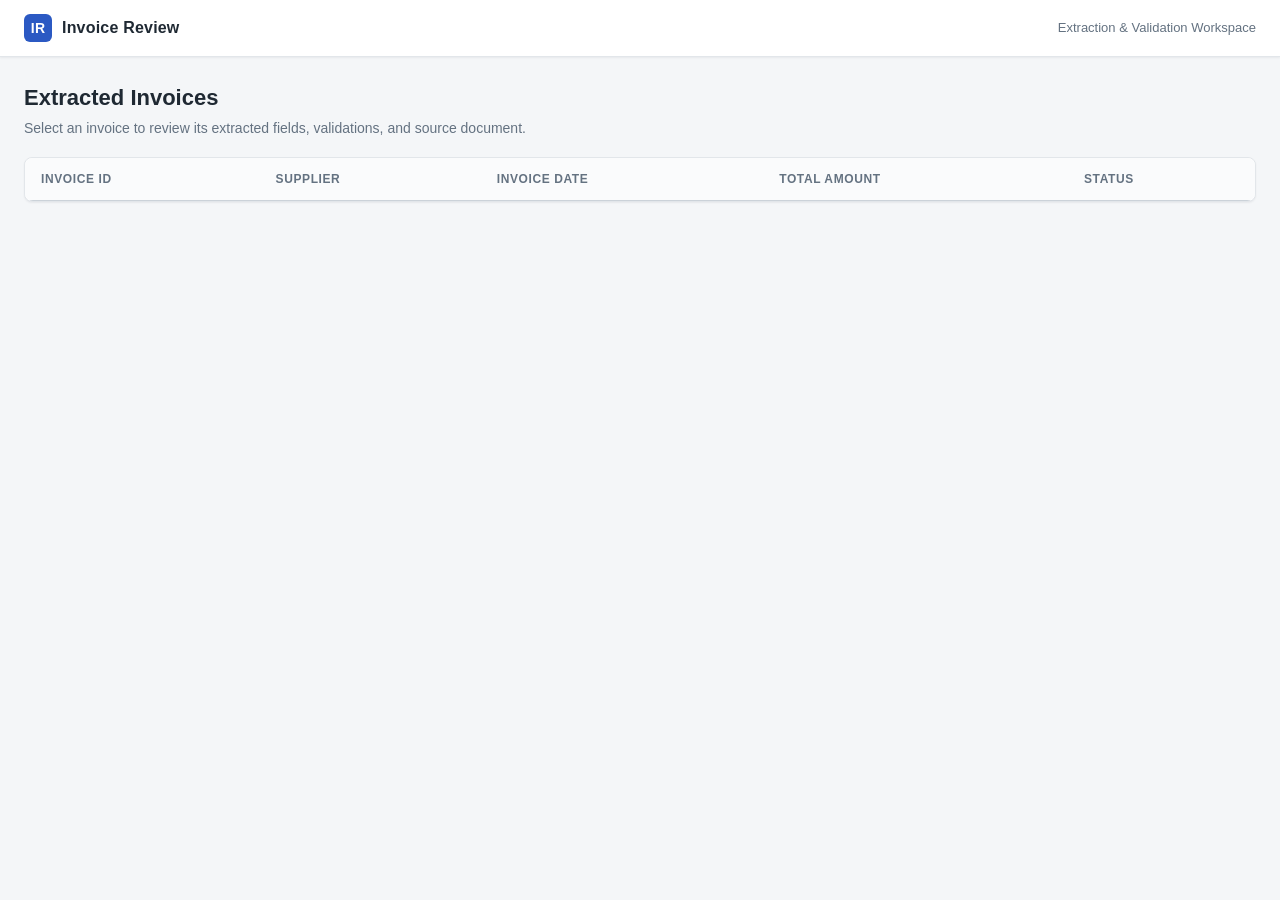
<file: index.html>
<!DOCTYPE html>
<html lang="en">
  <head>
    <meta charset="UTF-8" />
    <meta name="viewport" content="width=device-width, initial-scale=1.0" />
    <title>Invoice Review — Overview</title>
    <link rel="stylesheet" href="styles.css?v=8" />
  </head>
  <body data-page="overview">
    <header class="app-bar">
      <div class="app-bar__brand">
        <span class="app-bar__logo">IR</span>
        <span>Invoice Review</span>
      </div>
      <div class="app-bar__meta">Extraction &amp; Validation Workspace</div>
    </header>

    <main class="container">
      <div class="page-head">
        <div>
          <h1 class="page-title">Extracted Invoices</h1>
          <p class="page-subtitle">
            Select an invoice to review its extracted fields, validations, and
            source document.
          </p>
        </div>
      </div>

      <div id="overview-notice" class="notice" role="status"></div>

      <div class="card">
        <div class="table-wrap">
          <table class="data" aria-label="Extracted invoices">
            <thead>
              <tr>
                <th>Invoice ID</th>
                <th>Supplier</th>
                <th>Invoice Date</th>
                <th>Total Amount</th>
                <th>Status</th>
              </tr>
            </thead>
            <tbody id="invoice-list">
              <tr class="skeleton-row">
                <td colspan="5">
                  <div class="state">
                    <span class="spinner"></span> Loading invoices…
                  </div>
                </td>
              </tr>
            </tbody>
          </table>
        </div>
      </div>
    </main>

    <div id="toast-container" class="toast-container" aria-live="polite"></div>

    <script src="mock-data.js?v=8"></script>
    <script src="app.js?v=8"></script>
  </body>
</html>
</file>
<file: styles.css>
/* ============================================================
   Invoice Review — Enterprise UI
   Vanilla CSS, no frameworks. Shared across both pages.
   ============================================================ */

:root {
  --color-bg: #f4f6f8;
  --color-surface: #ffffff;
  --color-border: #e2e6ea;
  --color-border-strong: #cbd2d9;
  --color-text: #1f2933;
  --color-text-muted: #647281;
  --color-text-faint: #9aa5b1;
  --color-brand: #2b59c3;
  --color-brand-dark: #1e3f8f;
  --color-row-hover: #f0f4ff;

  --status-approved-bg: #e3f6ec;
  --status-approved-fg: #1b7a45;
  --status-pending-bg: #fff5e0;
  --status-pending-fg: #9a6700;
  --status-error-bg: #fdecea;
  --status-error-fg: #b42318;

  /* Semantic tokens (spec) */
  --bg-success: #e3f6ec;
  --text-success: #1b7a45;
  --border-success: #a7e0c0;
  --bg-warning: #fff5e0;
  --text-warning: #9a6700;
  --border-warning: #f0d59a;
  --bg-danger: #fdecea;
  --text-danger: #b42318;
  --border-danger: #f3b4ad;
  --bg-accent: #e7efff;
  --text-accent: #1e3f8f;
  --border-accent: #b9ccf2;
  --fill-primary: #2b59c3;
  --fill-primary-hover: #234aa0;
  --fill-disabled: #e7ebf0;
  --on-primary: #ffffff;

  --radius: 8px;
  --shadow-sm: 0 1px 2px rgba(15, 23, 42, 0.06);
  --shadow-md: 0 4px 12px rgba(15, 23, 42, 0.08);
  --font: -apple-system, BlinkMacSystemFont, "Segoe UI", Roboto, Helvetica,
    Arial, sans-serif;
}

* {
  box-sizing: border-box;
}

/* Hiding must win over component display rules (e.g. .pdf-placeholder's
   display:flex). Both the native attribute and the explicit class work. */
[hidden],
.is-hidden {
  display: none !important;
}

html,
body {
  margin: 0;
  padding: 0;
}

body {
  font-family: var(--font);
  color: var(--color-text);
  background: var(--color-bg);
  font-size: 15px;
  line-height: 1.5;
  -webkit-font-smoothing: antialiased;
}

/* -------------------- App bar -------------------- */
.app-bar {
  display: flex;
  align-items: center;
  justify-content: space-between;
  gap: 16px;
  padding: 14px 24px;
  background: var(--color-surface);
  border-bottom: 1px solid var(--color-border);
  box-shadow: var(--shadow-sm);
  position: sticky;
  top: 0;
  z-index: 10;
}

.app-bar__brand {
  display: flex;
  align-items: center;
  gap: 10px;
  font-weight: 700;
  font-size: 16px;
  letter-spacing: 0.2px;
}

.app-bar__logo {
  display: inline-flex;
  align-items: center;
  justify-content: center;
  width: 28px;
  height: 28px;
  border-radius: 6px;
  background: var(--color-brand);
  color: #fff;
  font-size: 14px;
  font-weight: 700;
}

.app-bar__meta {
  color: var(--color-text-muted);
  font-size: 13px;
}

.back-link {
  display: inline-flex;
  align-items: center;
  gap: 6px;
  color: var(--color-brand);
  text-decoration: none;
  font-weight: 600;
  font-size: 14px;
}

.back-link:hover {
  text-decoration: underline;
}

/* -------------------- Layout -------------------- */
.container {
  max-width: 1320px;
  margin: 0 auto;
  padding: 24px;
}

.page-head {
  display: flex;
  align-items: flex-end;
  justify-content: space-between;
  gap: 16px;
  margin-bottom: 18px;
  flex-wrap: wrap;
}

.page-title {
  margin: 0;
  font-size: 22px;
  font-weight: 700;
}

.page-subtitle {
  margin: 4px 0 0;
  color: var(--color-text-muted);
  font-size: 14px;
}

/* -------------------- Notice banner -------------------- */
.notice {
  display: none;
  align-items: center;
  gap: 8px;
  padding: 10px 14px;
  margin-bottom: 16px;
  border-radius: var(--radius);
  background: var(--status-pending-bg);
  color: var(--status-pending-fg);
  border: 1px solid #f3dca0;
  font-size: 13px;
}

.notice.is-visible {
  display: flex;
}

/* -------------------- Card / panel -------------------- */
.card {
  background: var(--color-surface);
  border: 1px solid var(--color-border);
  border-radius: var(--radius);
  box-shadow: var(--shadow-sm);
}

.panel {
  background: var(--color-surface);
  border: 1px solid var(--color-border);
  border-radius: var(--radius);
  box-shadow: var(--shadow-sm);
  display: flex;
  flex-direction: column;
  min-height: 0;
}

.panel__head {
  padding: 14px 18px;
  border-bottom: 1px solid var(--color-border);
  font-weight: 600;
  font-size: 14px;
  letter-spacing: 0.2px;
  display: flex;
  align-items: center;
  justify-content: space-between;
  gap: 8px;
}

.panel__body {
  padding: 18px;
  overflow: auto;
}

/* -------------------- Data table -------------------- */
.table-wrap {
  width: 100%;
  overflow-x: auto;
  border-radius: var(--radius);
}

table.data {
  width: 100%;
  border-collapse: collapse;
  font-size: 14px;
  min-width: 720px;
}

table.data thead th {
  text-align: left;
  padding: 12px 16px;
  background: #fafbfc;
  border-bottom: 1px solid var(--color-border-strong);
  color: var(--color-text-muted);
  font-weight: 600;
  font-size: 12px;
  text-transform: uppercase;
  letter-spacing: 0.6px;
  white-space: nowrap;
}

table.data tbody td {
  padding: 14px 16px;
  border-bottom: 1px solid var(--color-border);
  vertical-align: middle;
}

table.data tbody tr {
  cursor: pointer;
  transition: background 0.12s ease;
}

table.data tbody tr:hover {
  background: var(--color-row-hover);
}

table.data tbody tr:focus-visible {
  outline: 2px solid var(--color-brand);
  outline-offset: -2px;
}

.cell-id {
  font-family: ui-monospace, SFMono-Regular, Menlo, Consolas, monospace;
  font-size: 13px;
  color: var(--color-brand-dark);
  font-weight: 600;
}

.cell-amount {
  font-variant-numeric: tabular-nums;
  font-weight: 600;
  white-space: nowrap;
}

.text-muted {
  color: var(--color-text-muted);
}

/* -------------------- Status badge -------------------- */
.badge {
  display: inline-flex;
  align-items: center;
  gap: 6px;
  padding: 3px 10px;
  border-radius: 999px;
  font-size: 12px;
  font-weight: 600;
  line-height: 1.6;
  white-space: nowrap;
  text-transform: capitalize;
}

.badge::before {
  content: "";
  width: 7px;
  height: 7px;
  border-radius: 50%;
  background: currentColor;
}

.badge--approved {
  background: var(--status-approved-bg);
  color: var(--status-approved-fg);
}

.badge--pending {
  background: var(--status-pending-bg);
  color: var(--status-pending-fg);
}

.badge--error {
  background: var(--status-error-bg);
  color: var(--status-error-fg);
}

/* -------------------- Review grid -------------------- */
.review-grid {
  display: grid;
  grid-template-columns: minmax(280px, 1fr) minmax(280px, 1fr) minmax(360px, 1.4fr);
  gap: 18px;
  align-items: start;
}

/* -------------------- Line items table -------------------- */
table.line-items {
  width: 100%;
  border-collapse: collapse;
  font-size: 13px;
  margin-top: 8px;
}

table.line-items th,
table.line-items td {
  padding: 8px 10px;
  border-bottom: 1px solid var(--color-border);
  text-align: left;
}

table.line-items th {
  color: var(--color-text-muted);
  font-weight: 600;
  font-size: 11px;
  text-transform: uppercase;
  letter-spacing: 0.5px;
}

table.line-items td.num,
table.line-items th.num {
  text-align: right;
  font-variant-numeric: tabular-nums;
}

/* -------------------- Validation list -------------------- */
.validation-summary {
  display: flex;
  gap: 8px;
  flex-wrap: wrap;
  margin-bottom: 14px;
}

.validation-list {
  list-style: none;
  margin: 0;
  padding: 0;
  display: flex;
  flex-direction: column;
  gap: 10px;
}

.validation-item {
  display: flex;
  align-items: center;
  gap: 12px;
  padding: 10px 2px;
  border: none;
  border-radius: 0;
  background: transparent;
}

/* Failed rows: full-bleed tinted background extending to the card edges.
   The validation panel body uses 18px horizontal padding. */
.validation-item--fail {
  background: var(--bg-danger);
  margin: 0 -18px;
  padding: 10px 18px;
  border-radius: 6px;
}

.validation-item__icon {
  flex: none;
  width: 22px;
  height: 22px;
  border-radius: 50%;
  display: inline-flex;
  align-items: center;
  justify-content: center;
  font-size: 13px;
  font-weight: 700;
  color: #fff;
}

.validation-item--pass .validation-item__icon {
  background: var(--status-approved-fg);
}
.validation-item--warn .validation-item__icon {
  background: var(--status-pending-fg);
}
.validation-item--fail .validation-item__icon {
  background: var(--status-error-fg);
}
.validation-item--na .validation-item__icon {
  background: var(--color-text-faint);
}

.validation-item__body {
  min-width: 0;
  flex: 1 1 auto;
}

/* Pass / Fail / Not-evaluated result pill on the right of each rule */
.validation-result {
  flex: none;
  display: inline-flex;
  align-items: center;
  padding: 3px 10px;
  border-radius: 999px;
  font-size: 12px;
  font-weight: 700;
  white-space: nowrap;
}
.validation-result--pass {
  background: var(--status-approved-bg);
  color: var(--status-approved-fg);
}
.validation-result--fail {
  background: var(--status-error-bg);
  color: var(--status-error-fg);
}
.validation-result--na {
  background: #eef1f4;
  color: var(--color-text-muted);
}

.validation-item__rule {
  font-weight: 600;
  font-size: 14px;
}

.validation-item__msg {
  color: var(--color-text-muted);
  font-size: 13px;
  margin-top: 2px;
  word-break: break-word;
}

/* -------------------- PDF preview -------------------- */
/* Reads top-to-bottom: filename -> preview area -> page controls. */
.pdf-panel .panel__body {
  background: #525659;
  display: flex;
  flex-direction: column;
  gap: 12px;
  padding: 16px;
  min-height: 480px;
}

/* Middle preview region — holds the placeholder, then the canvas. */
.pdf-preview-area {
  flex: 1 1 auto;
  display: flex;
  flex-direction: column;
  align-items: center;
  justify-content: center;
  width: 100%;
  min-height: 0;
}

.pdf-toolbar {
  display: flex;
  align-items: center;
  justify-content: center;
  gap: 10px;
  color: #e4e7eb;
  font-size: 13px;
  width: 100%;
}

.pdf-toolbar button {
  border: 1px solid #6b7280;
  background: #3f4448;
  color: #fff;
  border-radius: 6px;
  padding: 4px 10px;
  font-size: 13px;
  cursor: pointer;
}

.pdf-toolbar button:disabled {
  opacity: 0.45;
  cursor: not-allowed;
}

.pdf-canvas-wrap {
  width: 100%;
  overflow: auto;
  display: flex;
  justify-content: center;
}

canvas#pdf-canvas {
  background: #fff;
  box-shadow: var(--shadow-md);
  max-width: 100%;
  height: auto;
}

.pdf-status {
  color: #e4e7eb;
  font-size: 13px;
  text-align: center;
}

.pdf-status a {
  color: #cdd9ff;
}

/* -------------------- Loading / empty states -------------------- */
.state {
  padding: 40px 16px;
  text-align: center;
  color: var(--color-text-muted);
  font-size: 14px;
}

.spinner {
  display: inline-block;
  width: 18px;
  height: 18px;
  border: 2px solid var(--color-border-strong);
  border-top-color: var(--color-brand);
  border-radius: 50%;
  animation: spin 0.7s linear infinite;
  vertical-align: middle;
  margin-right: 8px;
}

@keyframes spin {
  to {
    transform: rotate(360deg);
  }
}

.skeleton-row td {
  padding: 16px;
}

.skeleton-bar {
  height: 12px;
  border-radius: 6px;
  background: linear-gradient(90deg, #eef1f4 25%, #e2e6ea 37%, #eef1f4 63%);
  background-size: 400% 100%;
  animation: shimmer 1.4s ease infinite;
}

@keyframes shimmer {
  0% {
    background-position: 100% 0;
  }
  100% {
    background-position: -100% 0;
  }
}

/* -------------------- Page actions / Save bar -------------------- */
.page-actions {
  display: flex;
  align-items: center;
  gap: 12px;
}

.unsaved-indicator {
  display: none;
  align-items: center;
  gap: 6px;
  color: var(--status-pending-fg);
  font-size: 13px;
  font-weight: 600;
}

.unsaved-indicator.is-visible {
  display: inline-flex;
}

.unsaved-indicator::before {
  content: "";
  width: 8px;
  height: 8px;
  border-radius: 50%;
  background: var(--status-pending-fg);
}

.btn {
  appearance: none;
  border: 1px solid var(--color-border-strong);
  background: #fff;
  color: var(--color-text);
  border-radius: var(--radius);
  padding: 9px 16px;
  font: inherit;
  font-weight: 600;
  cursor: pointer;
  transition: background 0.12s ease, border-color 0.12s ease, opacity 0.12s ease;
}

.btn:hover {
  background: #f4f6f8;
}

.btn--primary {
  background: var(--fill-primary);
  border: none;
  color: var(--on-primary);
}

.btn--primary:hover {
  background: var(--fill-primary-hover);
}

/* Press feedback, consistent across all buttons */
.btn:active:not(:disabled) {
  transform: scale(0.98);
}

/* Muted look ONLY when there are genuinely zero unsaved changes.
   Driven by the edit-tracking state (see updateUnsavedUI), not a CSS
   default — the button stays clickable so it can never get "stuck". */
.btn--primary.is-idle {
  background: var(--fill-disabled);
  color: var(--color-text-faint);
}

.btn--primary.is-idle:hover {
  background: var(--fill-disabled);
}

.btn--success {
  background: var(--bg-success);
  border-color: var(--border-success);
  color: var(--text-success);
}

.btn--success:hover {
  background: #d3eedd;
}

.btn--danger {
  background: var(--bg-danger);
  border-color: var(--border-danger);
  color: var(--text-danger);
}

.btn--danger:hover {
  background: #fbdbd7;
}

.btn:disabled {
  opacity: 0.7;
  cursor: not-allowed;
}

/* -------------------- Collapsible field sections -------------------- */
.field-section {
  border-bottom: 1px solid var(--color-border);
}
.field-section:last-child {
  border-bottom: none;
}

.field-section__header {
  width: 100%;
  display: flex;
  align-items: center;
  justify-content: space-between;
  gap: 8px;
  padding: 12px 2px;
  background: transparent;
  border: none;
  cursor: pointer;
  font: inherit;
  color: var(--color-text-faint);
}

.field-section__title {
  font-size: 11px;
  font-weight: 700;
  text-transform: uppercase;
  letter-spacing: 0.7px;
}

.field-section__chevron {
  font-size: 16px;
  color: var(--color-text-muted);
  transition: transform 0.18s ease;
}

.field-section.is-open .field-section__chevron {
  transform: rotate(180deg);
}

.field-section__body {
  display: none;
  padding-bottom: 8px;
}

.field-section.is-open .field-section__body {
  display: block;
}

/* -------------------- Editable field rows (two-line) -------------------- */
.field-row {
  padding: 8px 0;
  border-bottom: 1px dashed var(--color-border);
}
.field-row:last-child {
  border-bottom: none;
}

.field-label {
  font-size: 12px;
  color: var(--color-text-muted);
  margin-bottom: 2px;
}

.field-value-line {
  display: flex;
  justify-content: space-between;
  align-items: flex-start;
  gap: 8px;
}

.field-value-wrap {
  display: flex;
  align-items: center;
  gap: 6px;
  min-width: 0;
  flex: 1 1 auto;
}

.field-pencil {
  flex: none;
  font-size: 13px;
  color: var(--color-text-faint);
}

.cell-edit {
  display: flex;
  align-items: center;
  gap: 6px;
}
.cell-edit--desc {
  justify-content: space-between;
}
.cell-edit--num {
  justify-content: flex-end;
}

.field-input {
  flex: 1 1 auto;
  min-width: 0;
  width: 100%;
  border: 1px solid transparent;
  background: transparent;
  border-radius: 6px;
  padding: 5px 8px;
  font: inherit;
  font-weight: 600;
  color: var(--color-text);
  text-overflow: ellipsis;
  white-space: nowrap;
  overflow: hidden;
  transition: border-color 0.12s ease, background 0.12s ease,
    box-shadow 0.12s ease;
}

.field-input:hover {
  border-color: var(--color-border);
  background: #fff;
}

.field-input:focus {
  outline: none;
  border-color: var(--color-brand);
  background: #fff;
  box-shadow: 0 0 0 3px rgba(43, 89, 195, 0.12);
  text-overflow: clip;
}

.field-input--num {
  text-align: right;
  font-variant-numeric: tabular-nums;
}

.field-input.is-edited {
  border-color: var(--color-brand);
  background: #f5f8ff;
}

.field-indicator {
  flex: none;
  display: inline-flex;
  align-items: center;
  justify-content: flex-end;
}

.confidence-badge {
  display: inline-flex;
  align-items: center;
  padding: 2px 8px;
  border-radius: 99px;
  font-size: 11px;
  font-weight: 700;
  font-variant-numeric: tabular-nums;
  white-space: nowrap;
}

.confidence-success {
  background: var(--bg-success);
  color: var(--text-success);
}

.confidence-warning {
  background: var(--bg-warning);
  color: var(--text-warning);
}

.edited-indicator {
  display: inline-flex;
  align-items: center;
  gap: 5px;
  padding: 2px 8px;
  border-radius: 99px;
  background: var(--bg-accent);
  color: var(--text-accent);
  font-size: 11px;
  font-weight: 700;
  white-space: nowrap;
}

.edited-indicator::before {
  content: "";
  width: 7px;
  height: 7px;
  border-radius: 50%;
  background: var(--text-accent);
}

/* tighten line-item cells to host inputs */
table.line-items td {
  padding: 5px 8px;
}

/* -------------------- Context menu (overview) -------------------- */
.context-menu {
  position: fixed;
  z-index: 1000;
  min-width: 160px;
  background: #fff;
  border: 1px solid var(--color-border);
  border-radius: 8px;
  box-shadow: var(--shadow-md);
  padding: 6px;
  display: flex;
  flex-direction: column;
}

.context-menu__item {
  appearance: none;
  border: none;
  background: transparent;
  text-align: left;
  padding: 9px 12px;
  border-radius: 6px;
  font: inherit;
  font-size: 14px;
  color: var(--color-text);
  cursor: pointer;
}

.context-menu__item:hover {
  background: var(--color-row-hover);
}

.context-menu__item--danger {
  color: var(--status-error-fg);
}

.context-menu__item--danger:hover {
  background: var(--status-error-bg);
}

/* -------------------- PDF lazy-load placeholder -------------------- */
.pdf-placeholder {
  flex: 1 1 auto;
  width: 100%;
  min-height: 440px;
  display: flex;
  flex-direction: column;
  align-items: center;
  justify-content: center;
  gap: 10px;
  padding: 32px;
  border: 2px dashed #6b7280;
  border-radius: var(--radius);
  background: #5b5f63;
  color: #e4e7eb;
  cursor: pointer;
  font: inherit;
  transition: background 0.15s ease, border-color 0.15s ease;
}

.pdf-placeholder:hover {
  background: #6a6e72;
  border-color: #aab2bb;
}

.pdf-placeholder:focus-visible {
  outline: 3px solid var(--color-brand);
  outline-offset: 2px;
}

.pdf-placeholder__icon {
  display: inline-flex;
  font-size: 56px;
  line-height: 1;
  color: #c2c8cf;
}

.pdf-placeholder__text {
  font-size: 15px;
  font-weight: 700;
}

.pdf-placeholder__hint {
  font-size: 12px;
  color: #c2c8cf;
}

/* Document info card (always visible at the top of the PDF column) */
.doc-info {
  width: 100%;
  background: #fff;
  border: 1px solid var(--color-border);
  border-radius: var(--radius);
  padding: 12px 14px;
}

.doc-info__title {
  font-size: 11px;
  font-weight: 700;
  text-transform: uppercase;
  letter-spacing: 0.7px;
  color: var(--color-text-faint);
  margin-bottom: 8px;
}

.doc-info__list {
  margin: 0;
}

.doc-info__row {
  display: flex;
  justify-content: space-between;
  gap: 12px;
  padding: 4px 0;
}

.doc-info__row dt {
  color: var(--color-text-muted);
  font-size: 13px;
}

.doc-info__row dd {
  margin: 0;
  font-size: 13px;
  font-weight: 600;
  text-align: right;
  min-width: 0;
  overflow: hidden;
  text-overflow: ellipsis;
  white-space: nowrap;
}

/* -------------------- Line items panel (full width) -------------------- */
.line-items-panel {
  margin-top: 18px;
}

.line-items-panel .panel__body {
  padding: 0;
}

.line-items-panel .table-wrap {
  border-radius: 0 0 var(--radius) var(--radius);
}

.line-items-panel table.line-items {
  margin-top: 0;
  min-width: 640px;
  table-layout: fixed;
  width: 100%;
}

/* Explicit column widths: description widest, numbers narrower */
.line-items-panel table.line-items th:nth-child(1),
.line-items-panel table.line-items td:nth-child(1) {
  width: 46%;
}
.line-items-panel table.line-items th:nth-child(2),
.line-items-panel table.line-items td:nth-child(2) {
  width: 14%;
}
.line-items-panel table.line-items th:nth-child(3),
.line-items-panel table.line-items td:nth-child(3) {
  width: 20%;
}
.line-items-panel table.line-items th:nth-child(4),
.line-items-panel table.line-items td:nth-child(4) {
  width: 20%;
}

.line-items-panel table.line-items th {
  padding: 12px 14px;
  background: #fafbfc;
  border-bottom: 1px solid var(--color-border-strong);
}

/* -------------------- Toasts -------------------- */
.toast-container {
  position: fixed;
  right: 20px;
  bottom: 20px;
  z-index: 1100;
  display: flex;
  flex-direction: column;
  gap: 10px;
  max-width: min(360px, calc(100vw - 40px));
}

.toast {
  padding: 12px 16px;
  border-radius: var(--radius);
  box-shadow: var(--shadow-md);
  font-size: 14px;
  font-weight: 600;
  color: #fff;
  background: var(--color-text);
  opacity: 0;
  transform: translateY(12px);
  transition: opacity 0.25s ease, transform 0.25s ease;
}

.toast.is-visible {
  opacity: 1;
  transform: translateY(0);
}

.toast--success {
  background: var(--status-approved-fg);
}

.toast--danger {
  background: var(--status-error-fg);
}

.toast--info {
  background: var(--color-brand-dark);
}

/* -------------------- Responsive -------------------- */
@media (max-width: 980px) {
  .review-grid {
    grid-template-columns: 1fr;
  }
  .pdf-panel .panel__body {
    min-height: 420px;
  }
}

@media (max-width: 640px) {
  .container {
    padding: 16px;
  }
  .app-bar {
    padding: 12px 16px;
  }
  .page-title {
    font-size: 19px;
  }
  .field-row {
    grid-template-columns: 1fr;
    gap: 2px;
  }
  .field-label {
    font-size: 12px;
  }
}
</file>
